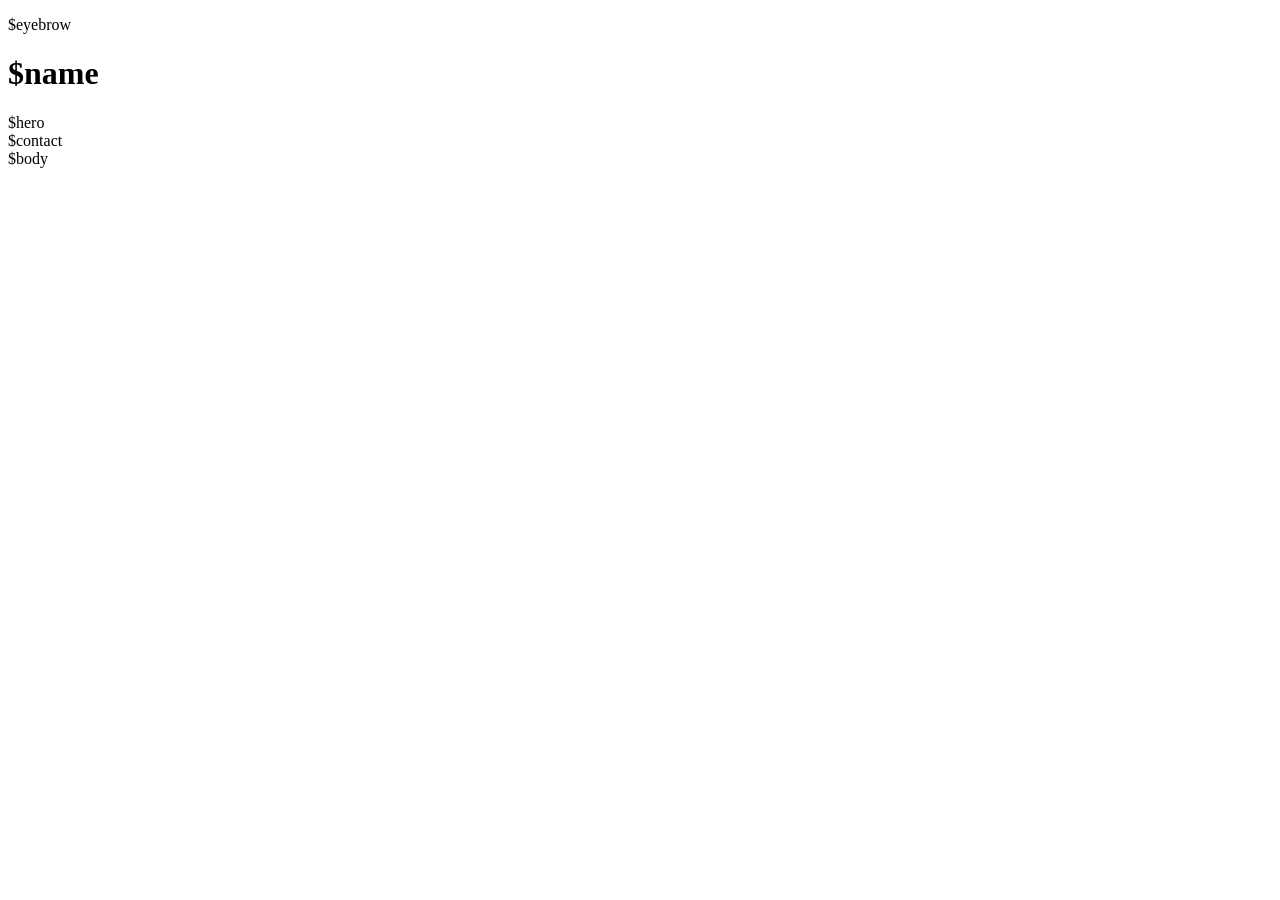
<file: site/page.html>
<!doctype html>
<html lang="en">
<head>
  <meta charset="utf-8">
  <meta name="viewport" content="width=device-width, initial-scale=1">
  <meta name="robots" content="noindex">
  <title>$title</title>
  <link rel="icon" type="image/svg+xml" href="/cv/favicon.svg">
  <link rel="icon" type="image/png" sizes="48x48" href="/cv/favicon.png">
  <link rel="apple-touch-icon" href="/cv/apple-touch-icon.png">
  <link rel="preconnect" href="https://fonts.googleapis.com">
  <link rel="preconnect" href="https://fonts.gstatic.com" crossorigin>
  <link rel="stylesheet" href="https://fonts.googleapis.com/css2?family=IBM+Plex+Mono:wght@400&family=IBM+Plex+Sans:wght@300;400;600&display=swap">
  <style>
$style
  </style>
</head>
<body>
  <header class="hero">
    <div class="wrap hero-grid">
      <div>
        <p class="eyebrow">$eyebrow</p>
        <h1>$name</h1>
        $hero
      </div>
      $contact
    </div>
  </header>
  <main class="wrap">
    $body
  </main>
</body>
</html>
</file>
